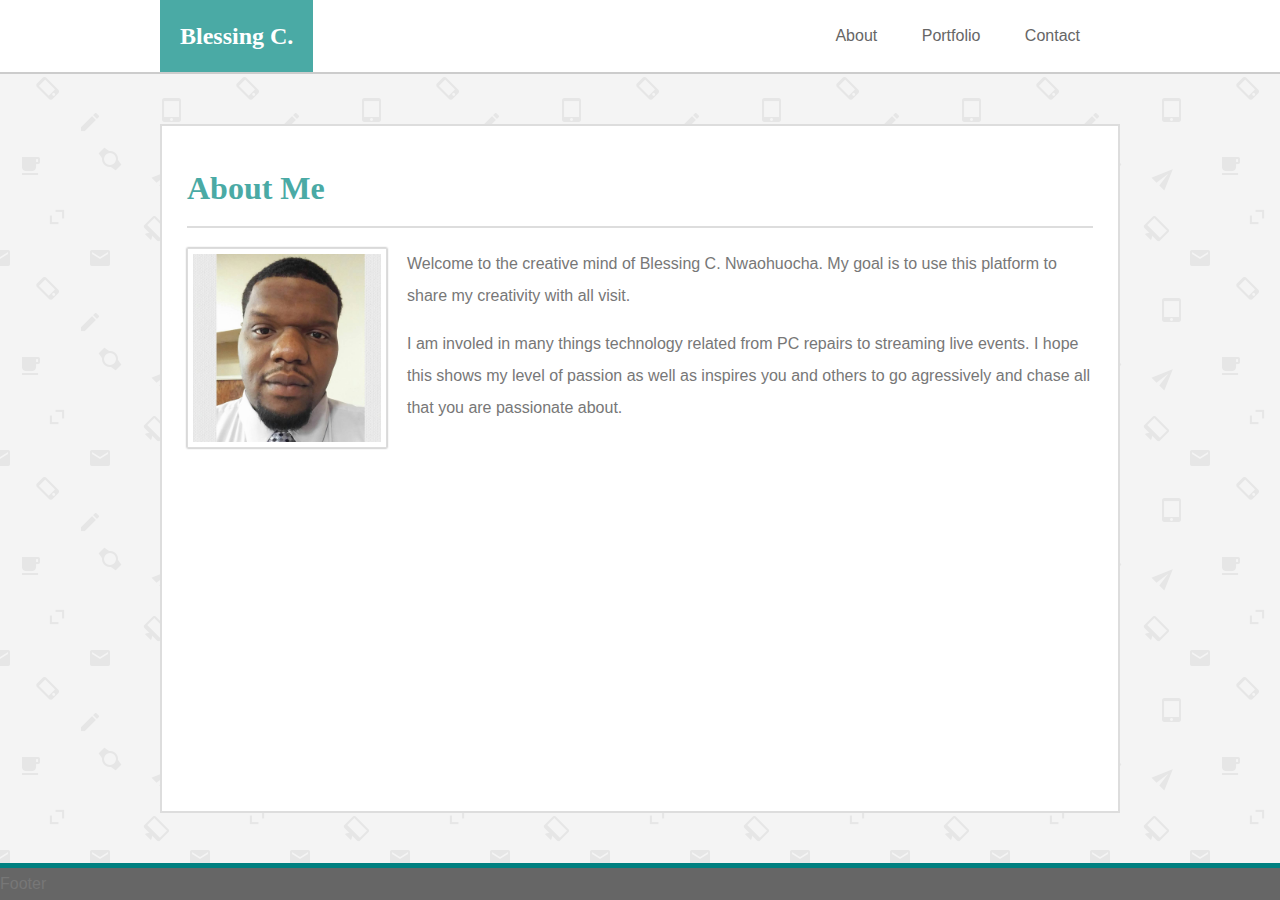
<file: index.html>
<!DOCTYPE html>
<html>
    <head>
        <title>
            Blessing C. Nwaohuocha's Portfolio
        </title>
        <link rel="stylesheet" href="assets/css/style.css">
    </head>
    <body>
            <header>
                <div class="navbar">
                <h1 class="logo">Blessing C.</h1>
                    <nav>
                        <a href="index.html">About </a>
                        <a href="portfolio.html"> Portfolio</a>
                        <a href="contact.html"> Contact</a>
                    </nav>
                    <div style="clear: both;"> </div>
                </div>
            </header>
        
            <div class="container">

                <section id="home-bio">
 
                    <h1 id="bout-me">About Me</h1>
                    
                    <hr>
                    
                    <img src="assets/images/me.jpg" alt="Blessing C" id="bio-me">
                    
                    <p>Welcome to the creative mind of Blessing C. Nwaohuocha. My goal is to use this platform to share my creativity with all visit. </p>
                    
                    <p>I am involed in many things technology related from PC repairs to streaming live events. I hope this shows my level of passion as well as inspires you and others to go agressively and chase all that you are passionate about.</p>
                    
                    <div style="clear: both;"> </div>
                </section>    
            </div>
            <footer>Footer</footer>
        </div>
    </body>
</html>
</file>
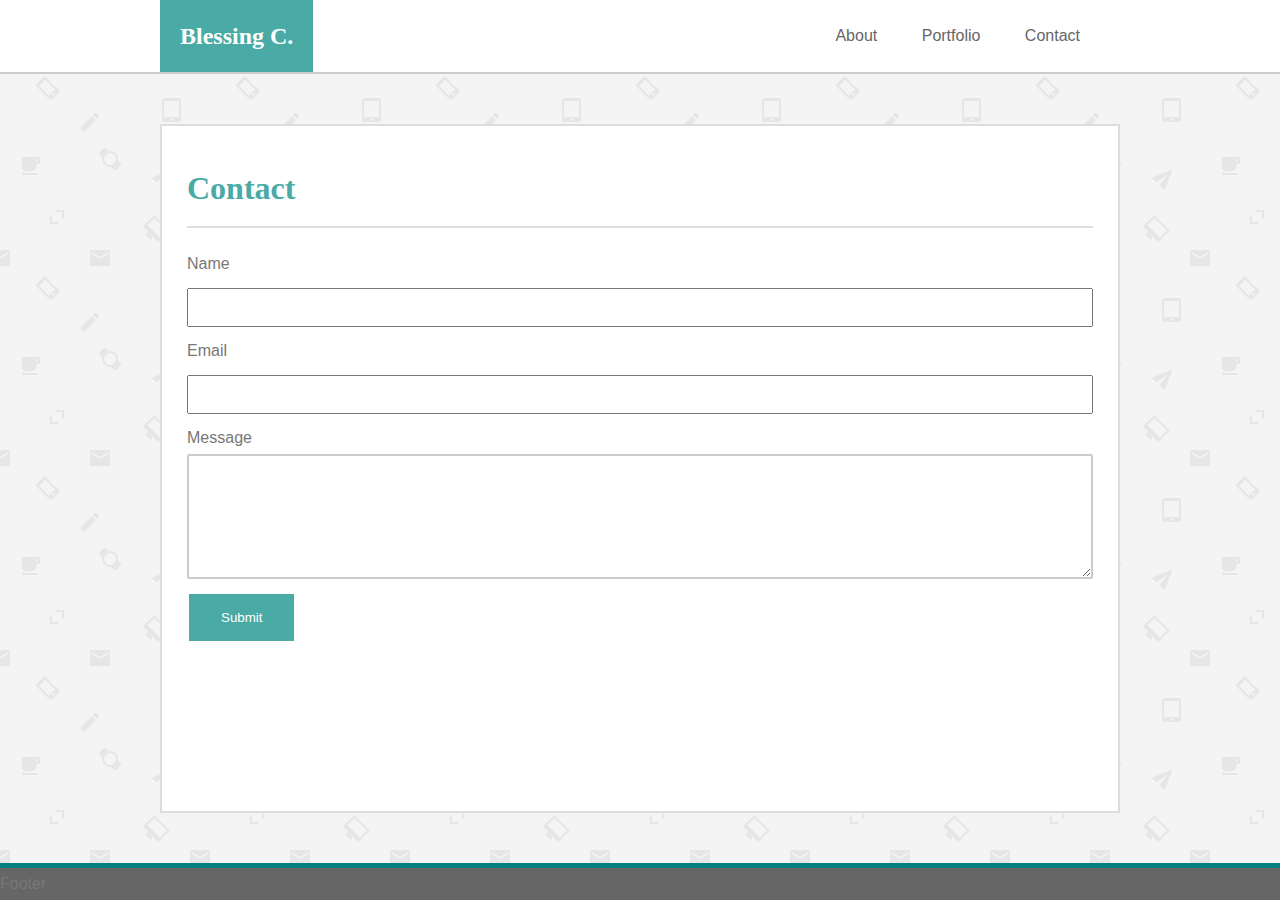
<file: contact.html>
<!DOCTYPE html>
<html>
    <head>
        <title>
           Contact Blessing
        </title>
        <link rel="stylesheet" href="assets/css/style.css">
    </head>
    <body>
            <header>
                <div class="navbar">
                <h1 class="logo">Blessing C.</h1>
                    <nav>
                        <a href="index.html">About </a>
                        <a href="portfolio.html"> Portfolio</a>
                        <a href="contact.html"> Contact</a>
                    </nav>
                    <div style="clear: both;"> </div>
                </div>
            </header>
        
            <div class="container">

                <section id="home-bio">
 
                    <h1 id="bout-me">Contact</h1>
                    
                    <hr>
                    
                    <form>
                        <label for="fname">Name</label>
                        <input type="text" id="fname" name="fname">
                        <label for="lname">Email</label>
                        <input type="text" id="email" name="email">
                        <label for="message">Message</label>
                        <textarea></textarea>
                      </form>
                      <button>Submit</button>

                </section>    
            </div>
            <footer>Footer</footer>
        </div>
    </body>
</html>
</file>
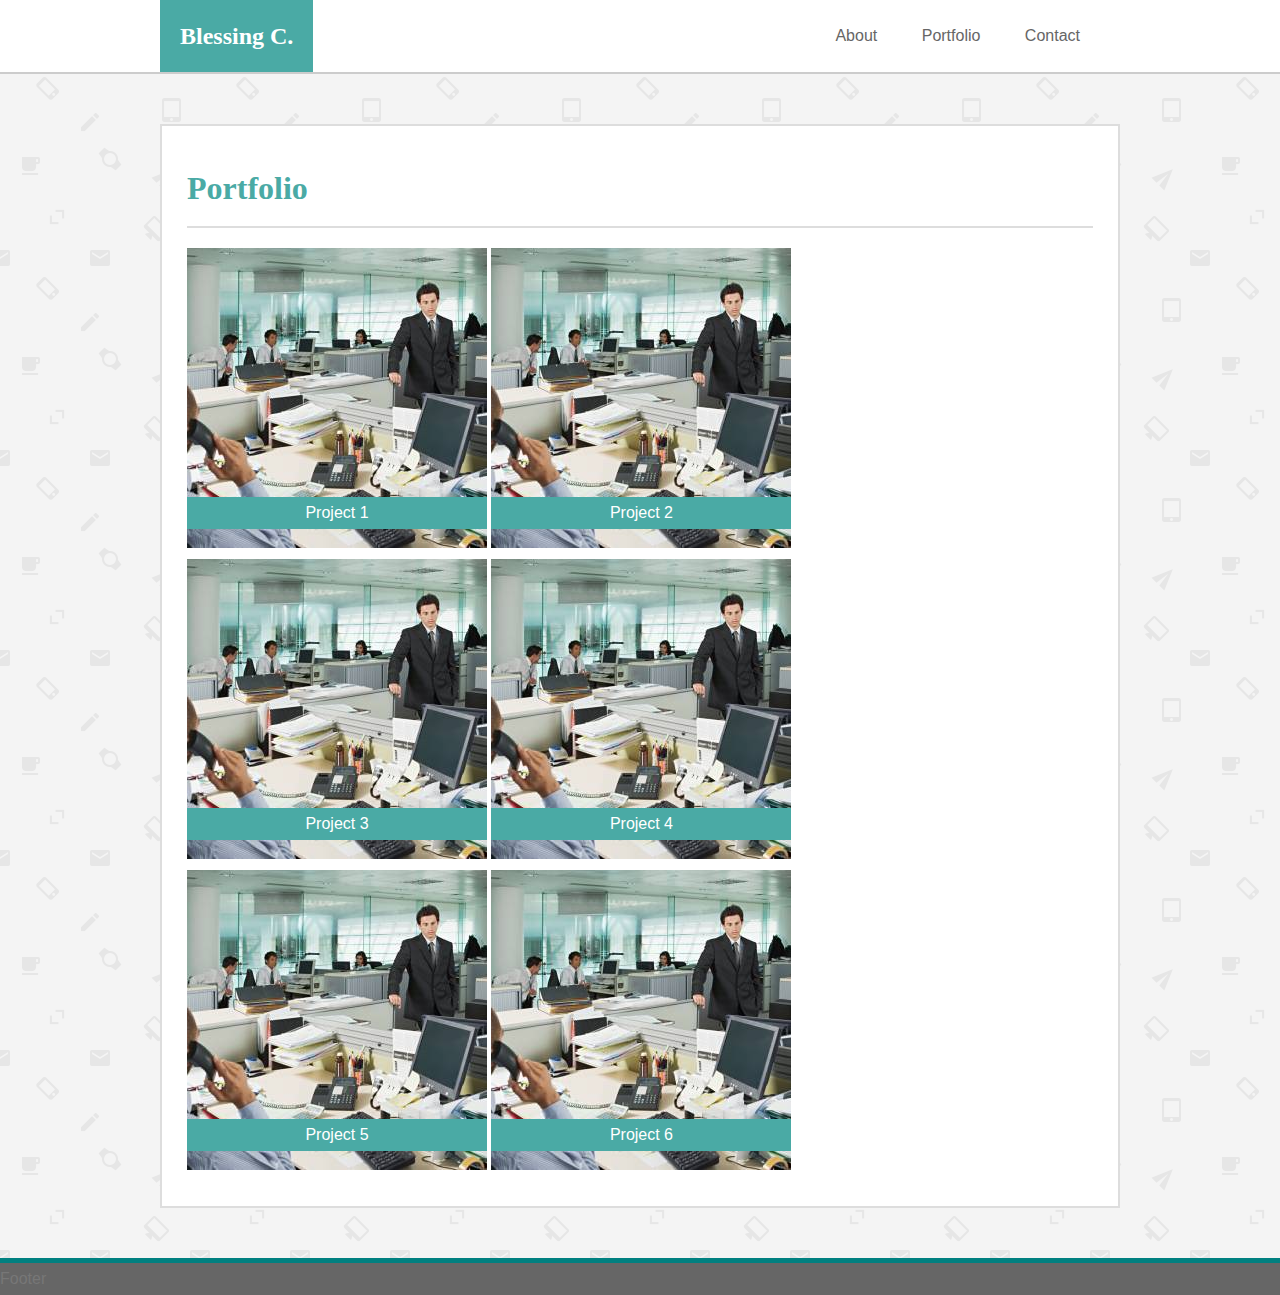
<file: portfolio.html>
<!DOCTYPE html>
<html>
    <head>
        <title>
           Contact Blessing
        </title>
        <link rel="stylesheet" href="assets/css/style.css">
    </head>
    <body>
            <header>
                <div class="navbar">
                <h1 class="logo">Blessing C.</h1>
                    <nav>
                        <a href="index.html">About </a>
                        <a href="portfolio.html"> Portfolio</a>
                        <a href="contact.html"> Contact</a>
                    </nav>
                    <div style="clear: both;"> </div>
                </div>
            </header>
        
            <div class="container">

                <section id="home-bio">
 
                    <h1 id="bout-me">Portfolio</h1>
                    
                    <hr>
                    
                   <div class="picbox">
                       <img src="assets/images/business-q-c-300-300-5.jpg" alt="">
                        <div class="pictext">Project 1</div>
                   </div>
                   <div class="picbox">
                    <img src="assets/images/business-q-c-300-300-5.jpg" alt="">
                     <div class="pictext">Project 2</div>
                </div>
                <div class="picbox">
                    <img src="assets/images/business-q-c-300-300-5.jpg" alt="">
                     <div class="pictext">Project 3</div>
                </div>
                <div class="picbox">
                    <img src="assets/images/business-q-c-300-300-5.jpg" alt="">
                     <div class="pictext">Project 4</div>
                </div>
                <div class="picbox">
                    <img src="assets/images/business-q-c-300-300-5.jpg" alt="">
                     <div class="pictext">Project 5</div>
                </div>
                <div class="picbox">
                    <img src="assets/images/business-q-c-300-300-5.jpg" alt="">
                     <div class="pictext">Project 6</div>
                </div>

                </section>    
            </div>
            <footer>Footer</footer>
        </div>
    </body>
</html>
</file>
<file: assets/css/style.css>
* {
    box-sizing: border-box;
}

body {
    margin:0;
    padding: 0;
    background-image: url("../images/email-pattern.png");
    background-repeat:repeat;
    color: #777777;
    font-size: 16px;
    font-family: 'Arial', 'Helvetica Neue', Helvetica, sans-serif;
    line-height: 32px;
    display: flex;
    flex-direction: column;
    height: 100vh; /* Avoid the IE 10-11 `min-height` bug. */
}

.container {
    width: 960px;
    margin: 0 auto;
    padding: 25px;
    background-color: #ffffff;
    border: 2px solid #dddddd;
    flex: 1 0 auto; /* Prevent Chrome, Opera, and Safari from letting these items shrink to smaller than their content's default minimum size. */
}

header {
    margin: 0 0 50px 0;
    padding: 0;
    background-color: #ffffff;
    border-bottom: 2px solid #cccccc;
    clear: both;
}

.navbar {
    width: 960px;
    margin: auto;
}
nav {
    margin: auto;
    padding: 20px;
    font-family: Arial, Helvetica, sans-serif;
    color: #666666;
    float: right;
}
nav a:link, nav a:-webkit-any-link  {
    color: #666666;
    text-decoration: none;
    padding: 25px 20px;
}
nav a:hover { 
    border-bottom: 2px solid #4aaaa5;
}

.logo {
    margin: 0;
    padding: 20px;
    color: #ffffff;
    font-size: 24px;
    background-color: #4aaaa5;
    font-family: Georgia, 'Times New Roman', Times, serif;
    float: left;
}
hr {
    border: 1px solid #dddddd;
    margin: 0 0 20px 0;
}
#bout-me{
    color: #4aaaa5;
    font-family: 'Georgia', Times, Times New Roman, serif;
}

#bio-me {
    width: 200px;
    height: 200px;
    padding: 5px;
    margin-right: 20px;
    border: 1px solid #dddddd;
    box-shadow: 0 0 2px #888888;
    float: left
}

input[type=text] {
    width: 100%;
    padding: 10px;
    margin: 8px 0;
    box-sizing: border-box;
}

textarea {
    width: 100%;
    height: 125px;
    padding: 10px;
    box-sizing: border-box;
    border: 2px solid #ccc;
    border-radius: 2px;
    font-size: 16px;
    resize: vertical;
  }

  button {
    background-color: #4aaaa5;
    border: none;
    color: white;
    padding: 16px 32px;
    text-decoration: none;
    margin: 4px 2px;
    cursor: pointer;
  }

  .picbox {
      position: relative;
      display: inline-block;
      text-align: center;
      width: 300px;
      color: #ffffff;
  }

  .pictext {
      position: absolute;
      padding: 0;
      top: 80%;
      width: 100%;
    background-color: #4aaaa5;
  }

footer {
    flex-shrink: 0;
    bottom: 0;
    margin: 50px 0 0 0;
    clear: both;
    width: 100%;
    background-color: #666666;
    border-top: 5px solid teal;
}
</file>
